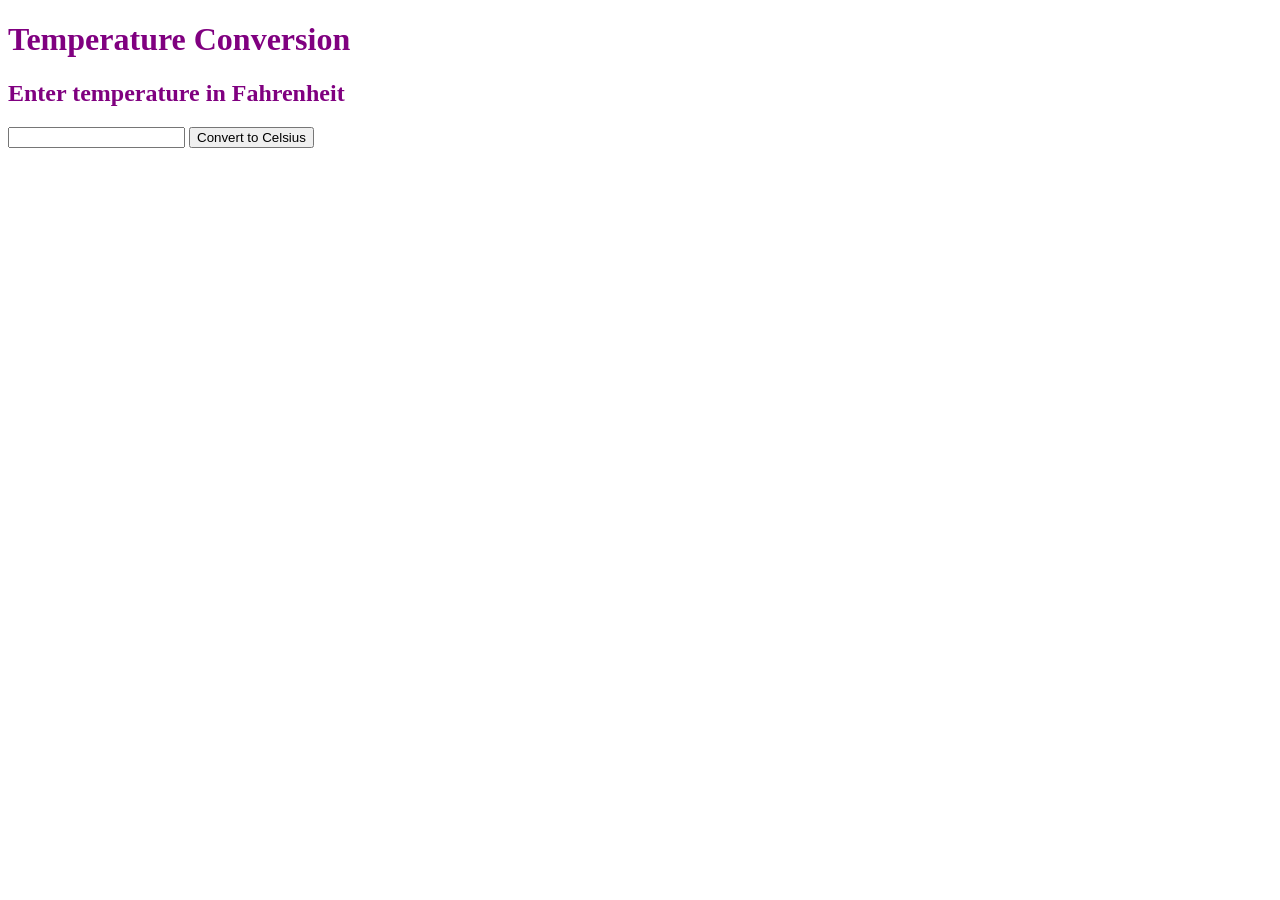
<file: Homework/HW3/index.html>
<!DOCTYPE html>
<html>
   <head>
      <title>Temperature Conversion App</title>
      <link rel="stylesheet" href="weather.css">
   </head>
   <body>
      <h1>Temperature Conversion</h1>

      <div>
         <h2> Enter temperature in Fahrenheit</h2>
         <input id="temperature" name="temperature"></input>
         <button class="btn" onclick="toCelsius()">Convert to Celsius</button>
      </div>

      <div id="result-parent">
         The Temperature in Celsius is
         <span id="result"></span>
      </div>
      <script type="text/javascript" src="weather.js"></script>
   </body>
</html>
</file>
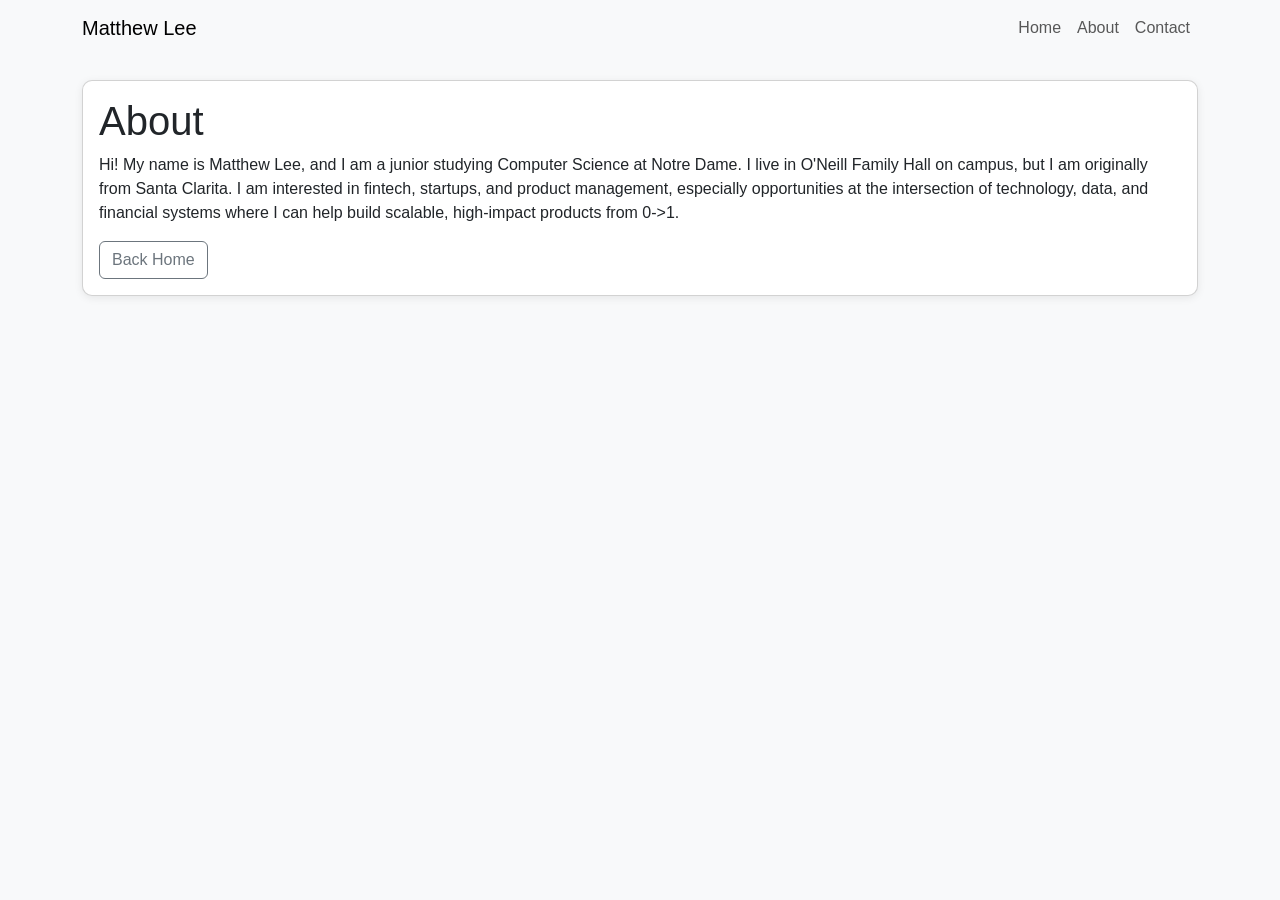
<file: Homework/HW3/about.html>
<!doctype html>
<html lang="en">
<head>
    <meta charset="UTF-8">
    <meta name="viewport" content="width=device-width, initial-scale=1">
    <title>Matthew Lee - About</title>
    <link href="https://cdn.jsdelivr.net/npm/bootstrap@5.3.3/dist/css/bootstrap.min.css" rel="stylesheet">
    <link rel="stylesheet" href="website.css">
</head>
<body>
    <nav class="navbar navbar-expand-lg bg-body-tertiary mb-4">
        <div class="container">
            <a class="navbar-brand" href="home.html">Matthew Lee</a>
            <div class="navbar-nav">
                <a class="nav-link" href="home.html">Home</a>
                <a class="nav-link" href="about.html">About</a>
                <a class="nav-link" href="contact.html">Contact</a>
            </div>
        </div>
    </nav>

    <main class="container">
        <div class="card simple-card">
            <div class="card-body">
                <h1 class="card-title">About</h1>
                <p class="card-text">
                    Hi! My name is Matthew Lee, and I am a junior studying Computer Science at Notre Dame.
                    I live in O'Neill Family Hall on campus, but I am originally from Santa Clarita.
                    I am interested in fintech, startups, and product management, especially opportunities
                    at the intersection of technology, data, and financial systems where I can help build
                    scalable, high-impact products from 0->1.
                </p>
                <a class="btn btn-outline-secondary" href="home.html">Back Home</a>
            </div>
        </div>
    </main>
    <script src="https://cdn.jsdelivr.net/npm/bootstrap@5.3.3/dist/js/bootstrap.bundle.min.js"></script>
    <script src="website.js"></script>
</body>
</html>
</file>
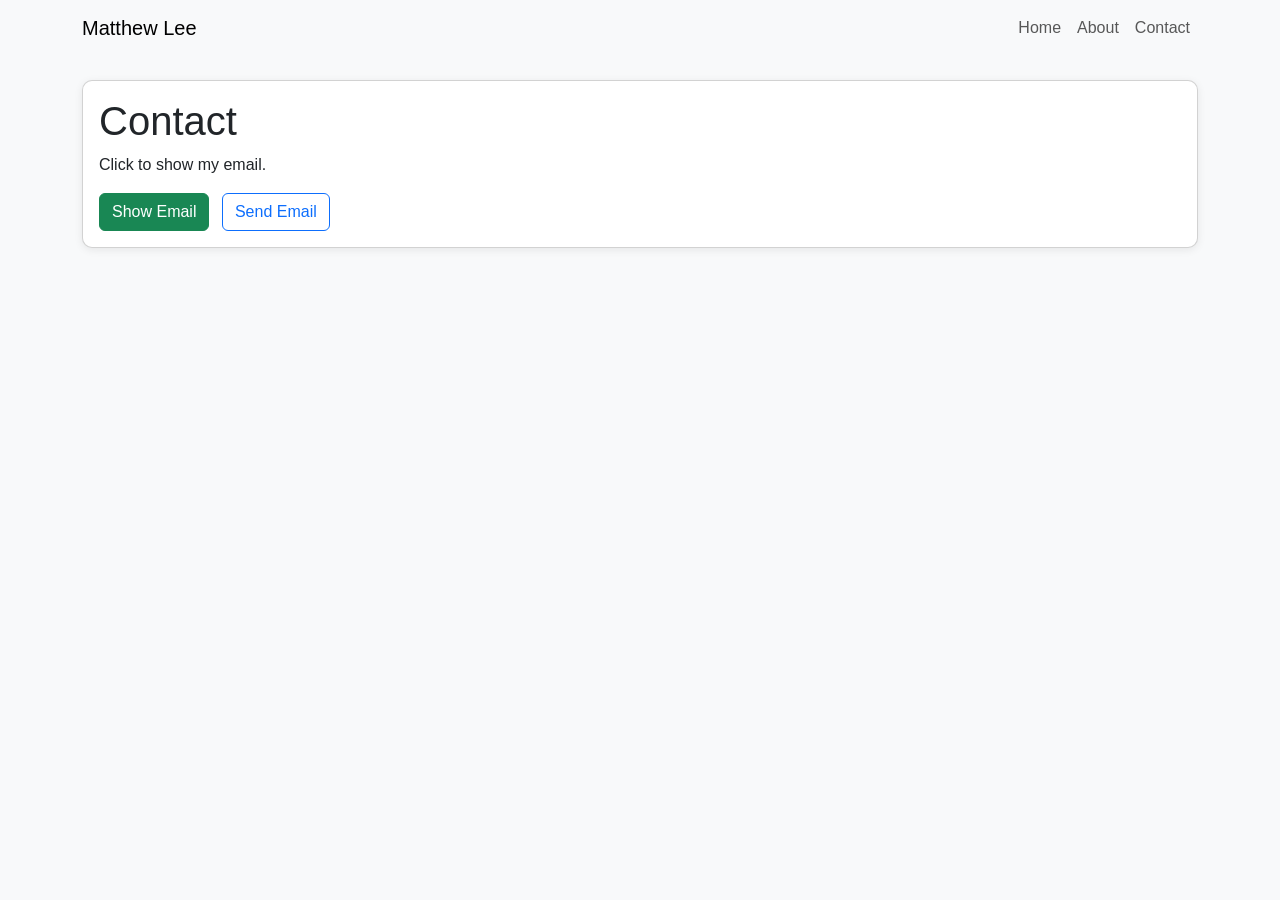
<file: Homework/HW3/contact.html>
<!doctype html>
<html lang="en">
<head>
    <meta charset="UTF-8">
    <meta name="viewport" content="width=device-width, initial-scale=1">
    <title>Matthew Lee - Contact</title>
    <link href="https://cdn.jsdelivr.net/npm/bootstrap@5.3.3/dist/css/bootstrap.min.css" rel="stylesheet">
    <link rel="stylesheet" href="website.css">
</head>
<body>
    <nav class="navbar navbar-expand-lg bg-body-tertiary mb-4">
        <div class="container">
            <a class="navbar-brand" href="home.html">Matthew Lee</a>
            <div class="navbar-nav">
                <a class="nav-link" href="home.html">Home</a>
                <a class="nav-link" href="about.html">About</a>
                <a class="nav-link" href="contact.html">Contact</a>
            </div>
        </div>
    </nav>
    <main class="container">
        <div class="card simple-card">
            <div class="card-body">
                <h1 class="card-title">Contact</h1>
                <p class="card-text">Click to show my email.</p>
                <button id="show-email-btn" class="btn btn-success" type="button">Show Email</button>
                <a class="btn btn-outline-primary ms-2" href="mailto:mlee55@nd.edu">Send Email</a>
                <div id="email-alert" class="alert alert-info mt-3 d-none" role="alert"></div>
            </div>
        </div>
    </main>
    <script src="https://cdn.jsdelivr.net/npm/bootstrap@5.3.3/dist/js/bootstrap.bundle.min.js"></script>
    <script src="website.js"></script>
</body>
</html>
</file>
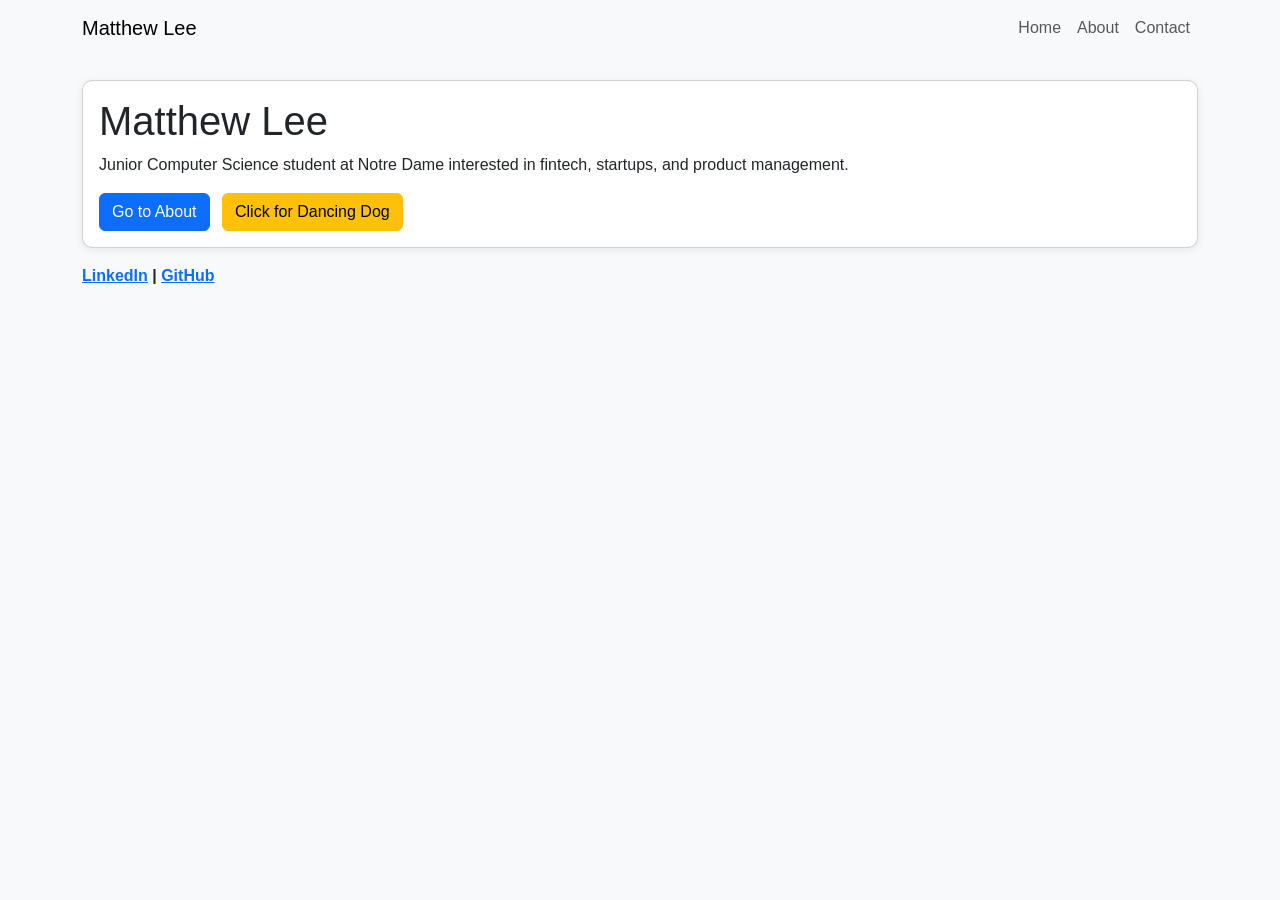
<file: Homework/HW3/home.html>
<!doctype html>
<html lang="en">
<head>
    <meta charset="UTF-8">
    <meta name="viewport" content="width=device-width, initial-scale=1">
    <title>Matthew Lee - Home</title>
    <link href="https://cdn.jsdelivr.net/npm/bootstrap@5.3.3/dist/css/bootstrap.min.css" rel="stylesheet">
    <link rel="stylesheet" href="website.css">
</head>
<body>
    <nav class="navbar navbar-expand-lg bg-body-tertiary mb-4">
        <div class="container">
            <a class="navbar-brand" href="home.html">Matthew Lee</a>
            <div class="navbar-nav">
                <a class="nav-link" href="home.html">Home</a>
                <a class="nav-link" href="about.html">About</a>
                <a class="nav-link" href="contact.html">Contact</a>
            </div>
        </div>
    </nav>

    <main class="container">
        <div class="card simple-card mb-3">
            <div class="card-body">
                <h1 class="card-title">Matthew Lee</h1>
                <p class="card-text">Junior Computer Science student at Notre Dame interested in fintech, startups, and product management.</p>
                <a class="btn btn-primary" href="about.html">Go to About</a>
                <button id="dance-btn" class="btn btn-warning ms-2" type="button">Click for Dancing Dog</button>
            </div>
        </div>

        <p id="profile-links">
            <a href="https://www.linkedin.com/in/matthewjoonlee/" target="_blank" rel="noopener noreferrer">LinkedIn</a>
            |
            <a href="https://github.com/matthewjoonlee" target="_blank" rel="noopener noreferrer">GitHub</a>
        </p>
        <div id="dog-emoji" class="dancing-dog d-none">🐶</div>
    </main>
    <script src="https://cdn.jsdelivr.net/npm/bootstrap@5.3.3/dist/js/bootstrap.bundle.min.js"></script>
    <script src="website.js"></script>
</body>
</html>
</file>
<file: Homework/HW3/weather.css>
/* Selects all <h1> and <h2> elements in the page */
h1, h2 {color:  purple;}

/* Selects the HTML element with id = "result-parent" */
#result-parent {
	font-size: 12pt; 
	visibility: hidden; /* element is initially hidden */
}

/* Selects all the "div" elements whose class = "myparagraph" */
div.myparagraph { color: red; }
</file>
<file: Homework/HW3/website.css>
/* page base */
body {
    background-color: #f8f9fa;
    font-family: Arial, sans-serif;
}

/* shared card style */
.simple-card {
    border-radius: 10px;
    box-shadow: 0 2px 8px rgba(0, 0, 0, 0.08);
}

/* home links */
#profile-links {
    margin-top: 16px;
    font-weight: 600;
}

.dancing-dog {
    display: inline-block;
    margin-top: 12px;
    font-size: 42px;
    animation: dog-dance 1s infinite ease-in-out;
}

@keyframes dog-dance {
    0% { transform: translateY(0) rotate(0deg); }
    25% { transform: translateY(-8px) rotate(-10deg); }
    50% { transform: translateY(0) rotate(0deg); }
    75% { transform: translateY(-8px) rotate(10deg); }
    100% { transform: translateY(0) rotate(0deg); }
}
</file>
